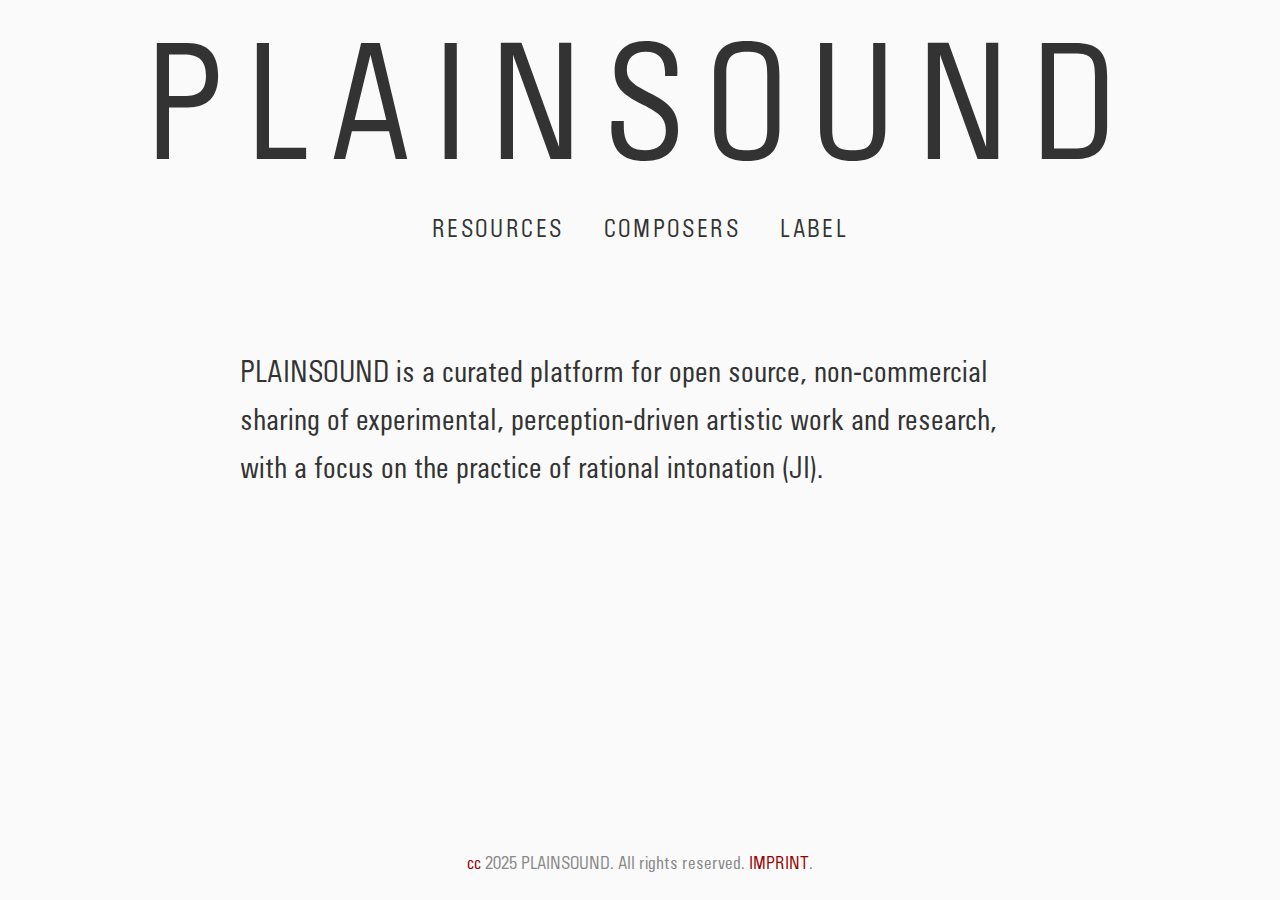
<file: index.html>
<!DOCTYPE html>
<html lang="en">
<head>
    <meta charset="UTF-8">
    <meta name="viewport" content="width=device-width, initial-scale=1.0">
    <title>PLAINSOUND</title>
    <link rel="stylesheet" href="style.css">
</head>
<body>
    <div class="wrapper">
        <header>
            <h1><a href="/">PLAINSOUND</a></h1>
        </header>
        <nav>
            <a href="resources/">Resources</a>
            <a href="artists/">Composers</a>
            <a href="label/">Label</a>
        </nav>
        <main>
            <h2>PLAINSOUND is a curated platform for open source, non-commercial sharing of experimental, perception-driven artistic work and research, with a focus on the practice of rational intonation (JI).</h2>
        
        </main>
    </div>

    <footer>
        <a href="https://creativecommons.org/licenses/by-nc-sa/4.0/" target="blank">cc</a> 2025 PLAINSOUND. All rights reserved. <a href="/imprint/">IMPRINT</a>.
    </footer>
</body>
</html>
</file>
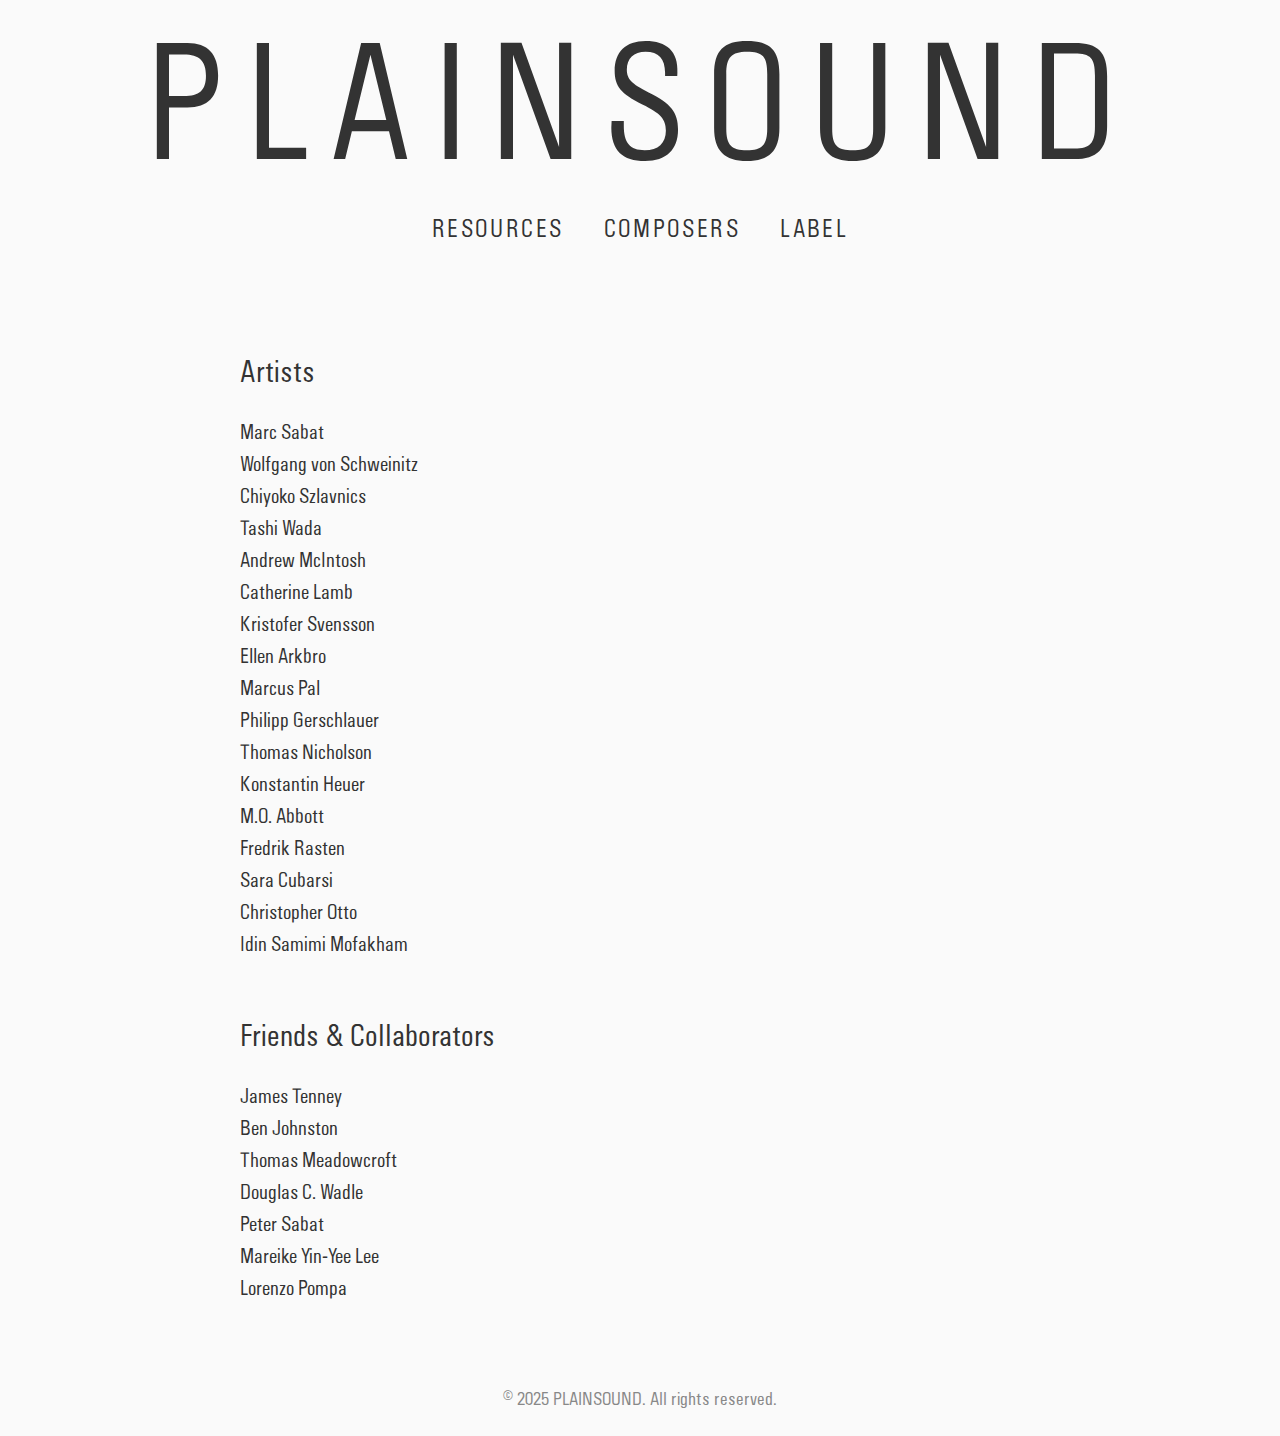
<file: artists/index.html>
<!DOCTYPE html>
<html lang="en">
<head>
    <meta charset="UTF-8">
    <meta name="viewport" content="width=device-width, initial-scale=1.0">
    <title>PLAINSOUND Artists</title>
    <link rel="stylesheet" href="../style.css">
</head>
<body>
    <header>
        <h1><a href="../">PLAINSOUND</a></h1>
    </header>

    <nav>
        <a href="../resources/">Resources</a>
        <a href="../artists/">Composers</a>
        <a href="../label/">Label</a>
    </nav>

    <main>

        <h2>Artists</h2>
        
        <ul class="artists">
            <li>Marc Sabat</li>
            <li>Wolfgang von Schweinitz</li>
            <li>Chiyoko Szlavnics</li>
            <li>Tashi Wada</li>
            <li>Andrew McIntosh</li>
            <li>Catherine Lamb</li>
            <li>Kristofer Svensson</li>
            <li>Ellen Arkbro</li>
            <li>Marcus Pal</li>
            <li>Philipp Gerschlauer</li>
            <li>Thomas Nicholson</li>
            <li>Konstantin Heuer</li>
            <li>M.O. Abbott</li>
            <li>Fredrik Rasten</li>
            <li>Sara Cubarsi</li>
            <li>Christopher Otto</li>
            <li>Idin Samimi Mofakham</li>
        </ul>

        <br>

        <h2>Friends & Collaborators</h2>
        <ul class="artists">
            <li>James Tenney</li>
            <li>Ben Johnston</li>
            


            <li>Thomas Meadowcroft</li>
            <li>Douglas C. Wadle</li>

            

            <li>Peter Sabat</li>
            <li>Mareike Yin-Yee Lee</li>
            <li>Lorenzo Pompa</li>
        </ul>
        
    </main>

    <footer>
        &copy; 2025 PLAINSOUND. All rights reserved.
    </footer>
</body>
</html>
</file>
<file: style.css>
@font-face {
  font-family: "Plainsound Text";
  src: url(PlainsoundText-Regular.otf) format("opentype");
  font-weight: normal;
  font-style: normal;
}
* {
  margin: 0;
  padding: 0;
  box-sizing: border-box;
}

html {
  font-size: 20px;
}

body {
  font-family: "Plainsound Text", Arial, sans-serif;
  line-height: 1.6;
  color: #333;
  background-color: #fafafa;
  padding: 1rem;
}

.wrapper {
  min-height: calc(100vh - 30px - 1rem - 1rem);
}

header {
  text-align: center;
}
header h1 {
  width: 100%;
  font-size: 8rem;
  letter-spacing: 1rem;
  font-weight: normal;
  line-height: 1.2;
}
@media screen and (max-width: 1015px) {
  header h1 {
    font-size: 6rem;
    letter-spacing: 0.8rem;
  }
}
@media screen and (max-width: 775px) {
  header h1 {
    font-size: 4rem;
    letter-spacing: 0.5rem;
  }
}
@media screen and (max-width: 540px) {
  header h1 {
    font-size: 2.5rem;
    letter-spacing: 0.2rem;
  }
}
header h1 a {
  text-decoration: none;
  color: #333;
  text-transform: uppercase;
  transition: color 0.128s ease;
}
header h1 a:hover {
  color: #ff0000;
}

nav {
  display: flex;
  justify-content: center;
  gap: 2rem;
  padding-bottom: 2rem;
}
nav a {
  text-decoration: none;
  color: #333;
  font-size: 1.2rem;
  text-transform: uppercase;
  letter-spacing: 0.1em;
  transition: color 0.3s ease;
}
nav a:hover {
  color: #ff0000;
}

main {
  max-width: 800px;
  width: 100%;
  padding: 3rem 0;
  margin: 0 auto;
}

a {
  color: #990000;
  text-decoration: none;
}

h2 {
  font-size: 1.5rem;
  margin-bottom: 1rem;
  font-weight: normal;
}

p {
  font-size: 1rem;
  line-height: 1.8;
}

.artists {
  list-style: none;
  margin-bottom: 1rem;
}

footer {
  text-align: center;
  font-size: 0.9rem;
  color: #888;
  height: 30px;
}/*# sourceMappingURL=style.css.map */
</file>
